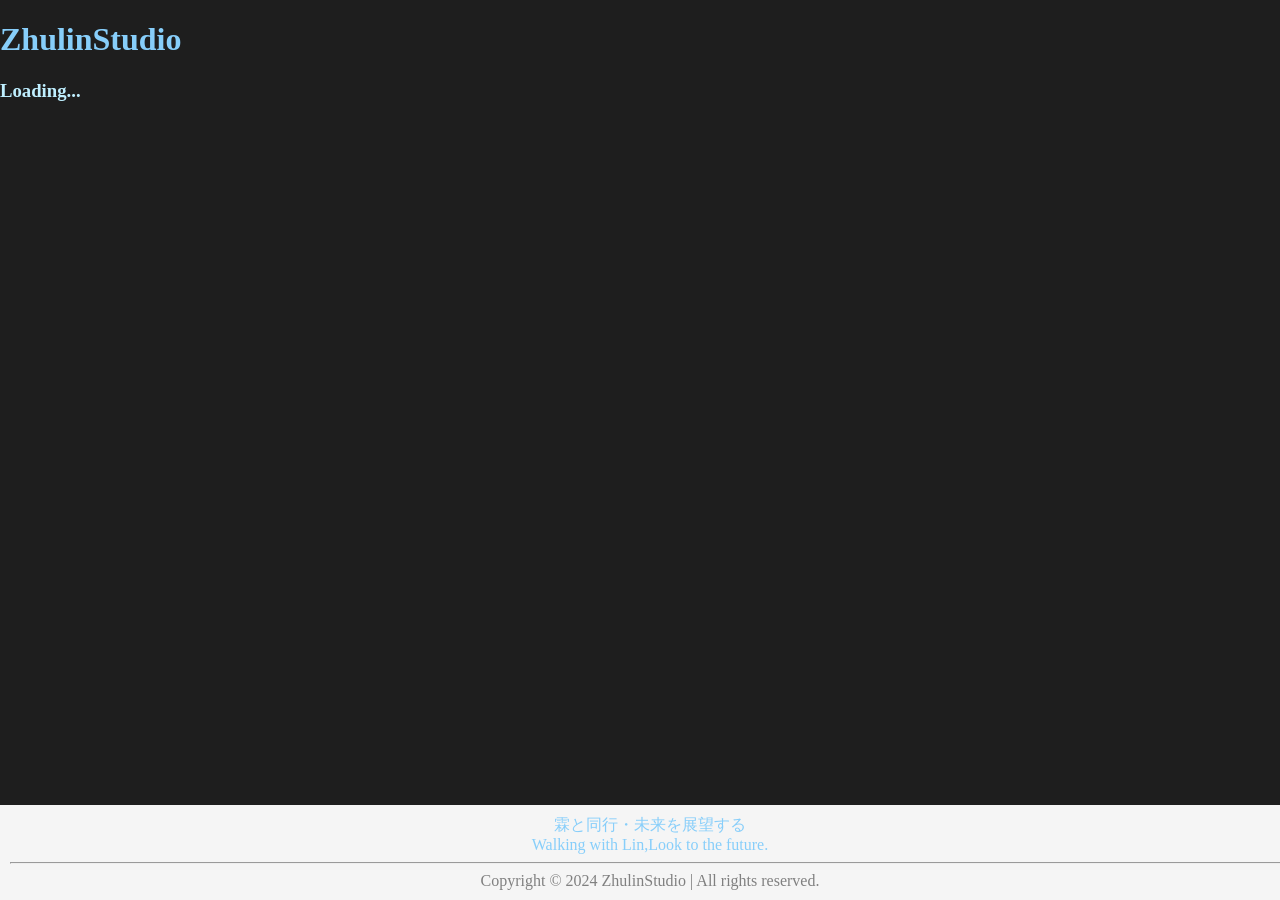
<file: index.html>
<!DOCTYPE html>
<html lang="zh" class="dj_webkit dj_chrome dj_android dj_contentbox">
<head>
<meta http-equiv="refresh" content="10;url=https://www.Microsoft.com">
<style type="text/css">
@keyframes loader {
1% {
left: -10%;
opacity: 1;}
60% {
left: 110%;
opacity: 1;}
61% {
opacity: 0;}
} 
#preload {
z-index: 1000;
position: fixed;
width: 100%;
height: 100%;
background: #1E1E1E;
top: 0;
left: 0;
transition: opacity .3s;}
#preload span {
display: block;
bottom: 45%;
height: 10px;
width: 10px;
position: fixed;
background: #0078D7;
z-index: 1001;
display: inline-block;
margin: 0 2px;
border-radius: 100%;
animation: loader 5s infinite cubic-bezier(0.030, 0.615, 0.995, 0.415);
transform: translate(-50%,-50%);
opacity: 0;}
#preload span:nth-child(1) {
animation-delay: 1.2s;}
#preload span:nth-child(2) {
animation-delay: 1.1s;}
#preload span:nth-child(3) {
animation-delay: 1.0s;}
#preload span:nth-child(4) {
animation-delay: 0.9s;}
#preload span:nth-child(5) {
animation-delay: 0.8s;}
#preload span:nth-child(6) {
animation-delay: 0.7s;}
#preload span:nth-child(7) {
animation-delay: 0.6s;}
#preload span:nth-child(8) {
animation-delay: 0.5s;}
#preload span:nth-child(9) {
animation-delay: 0.4s;}
#preload span:nth-child(10) {
animation-delay: 0.3s;}
#preload span:nth-child(11) {
animation-delay: 0.2s;}
#preload span:nth-child(12) {
animation-delay: 0.1s;}
#preload span:nth-child(13) {
animation-delay: 0;}
.fixed-footer {
  position: fixed;
  bottom: 0;
  width: 100%;
  background-color: #f5f5f5;
  padding: 10px;
  text-align: center;
}
</style>
<meta http-equiv="Content-Type" content="text/html; charset=UTF-8">
<title>ZhulinStudio-Loading</title>
<link rel="SHORTCUT ICON" href="/image/icon.png">
<link rel="stylesheet" type="loading" href="/body.css">
<meta content="IE=Edge" http-equiv="X-UA-Compatible">
<meta name="viewport" content="initial-scale=1,user-scalable=no,maximum-scale=1,height=device-height">
</head>
<body>
<div id="preload">
<h1><font color="#87CEFA" size="ini">ZhulinStudio</font></h1><h3><font color="#BFEFFF" size="ini">Loading...</font></h3>
<span></span><span></span><span></span><span></span><span></span><span></span><span></span><span></span><span></span><span></span><span></span><span></span><span></span><span></span><span></span><span></span><span></span><span></span><span></span><span></span><span></span><span></span><span></span><span></span>
<div class="fixed-footer"><a id="view:_id1:_id2:link2"  target="_blank"><font color="#87CEFA" size=
"ini">霖と同行・未来を展望する<br>Walking with Lin,Look to the future.</font><hr><font color="grey" size="ini">Copyright © 2024 ZhulinStudio | All rights reserved.</a></font></div></div>
</body>
</html>
</file>
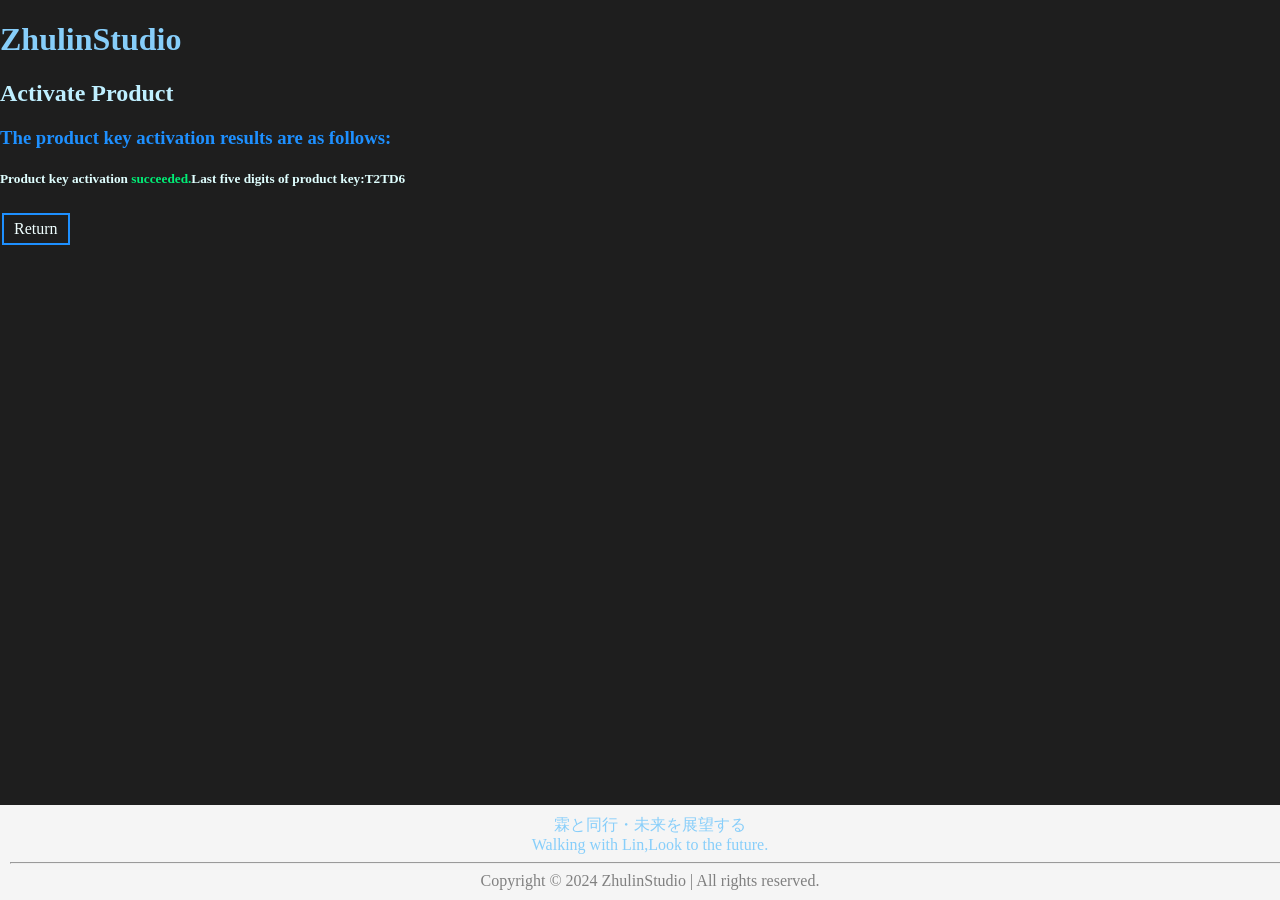
<file: accomplish.html>
<!DOCTYPE html>
<html lang="zh" class="dj_webkit dj_chrome dj_android dj_contentbox">
<head>
<meta http-equiv="Content-Type" content="text/html; charset=UTF-8"
<meta content="IE=Edge" http-equiv="X-UA-Compatible">
<meta name="viewport" content="initial-scale=1,user-scalable=no,maximum-scale=1,height=device-height">
<style type="text/css">
@keyframes loader {
1% {
left: -10%;
opacity: 1;}
60% {
left: 110%;
opacity: 1;}
61% {
opacity: 0;}
} 
#preload {
z-index: 1000;
position: fixed;
width: 100%;
height: 100%;
background: #1E1E1E;
top: 0;
left: 0;
transition: opacity .3s;}

.fixed-footer {
  position: fixed;
  bottom: 0;
  width: 100%;
  background-color: #f5f5f5;
  padding: 10px;
  text-align: center;
}
.button {
border: none;
color: white;
padding: 5px 10px;
text-align: center;
text-decoration: none;
display: inline-block;
font-size: 16px;
margin: 4px 2px;
}
.button {
-webkit-transition-duration: 0.4s;
transition-duration: 0.4s;
cursor: pointer;
}
.button2 {
background-color: #1E1E1E; 
color: #F0FFFF; 
border: 2px solid #1E90FF;
}
.button2:hover {
background-color: #F0FFFF;
color: #1E1E1E;
}
</style>
    <meta charset="utf-8">
    <link href="/Image/icon.ico" rel="icon">
    <title>ZhulinStudio-Activate-accomplish</title>
</head>
<body>  
<div id="preload">
<h1><font color="#87CEFA" size="ini">ZhulinStudio</font></h1><h2><font color="#BFEFFF" size="ini">Activate Product</font></h2>
<h3><font color="#1E90FF" size="ini">The product key activation results are as follows:</font></h3>
<h5><font color="#E0FFFF" size="ini">Product key activation </font><font color="#00EE76" size="ini">succeeded.</font><font color="#E0FFFF" size="ini">Last five digits of product key:T2TD6</font></h5>
<p><a href="/home.html" class="button button2">Return</a></p>  
<div class="fixed-footer"><a id="view:_id1:_id2:link2"  target="_blank"><font color="#87CEFA" size=
"ini">霖と同行・未来を展望する<br>Walking with Lin,Look to the future.</font><hr><font color="grey" size="ini">Copyright © 2024 ZhulinStudio | All rights reserved.</a></font></div></div>
</body>
</html>
</file>
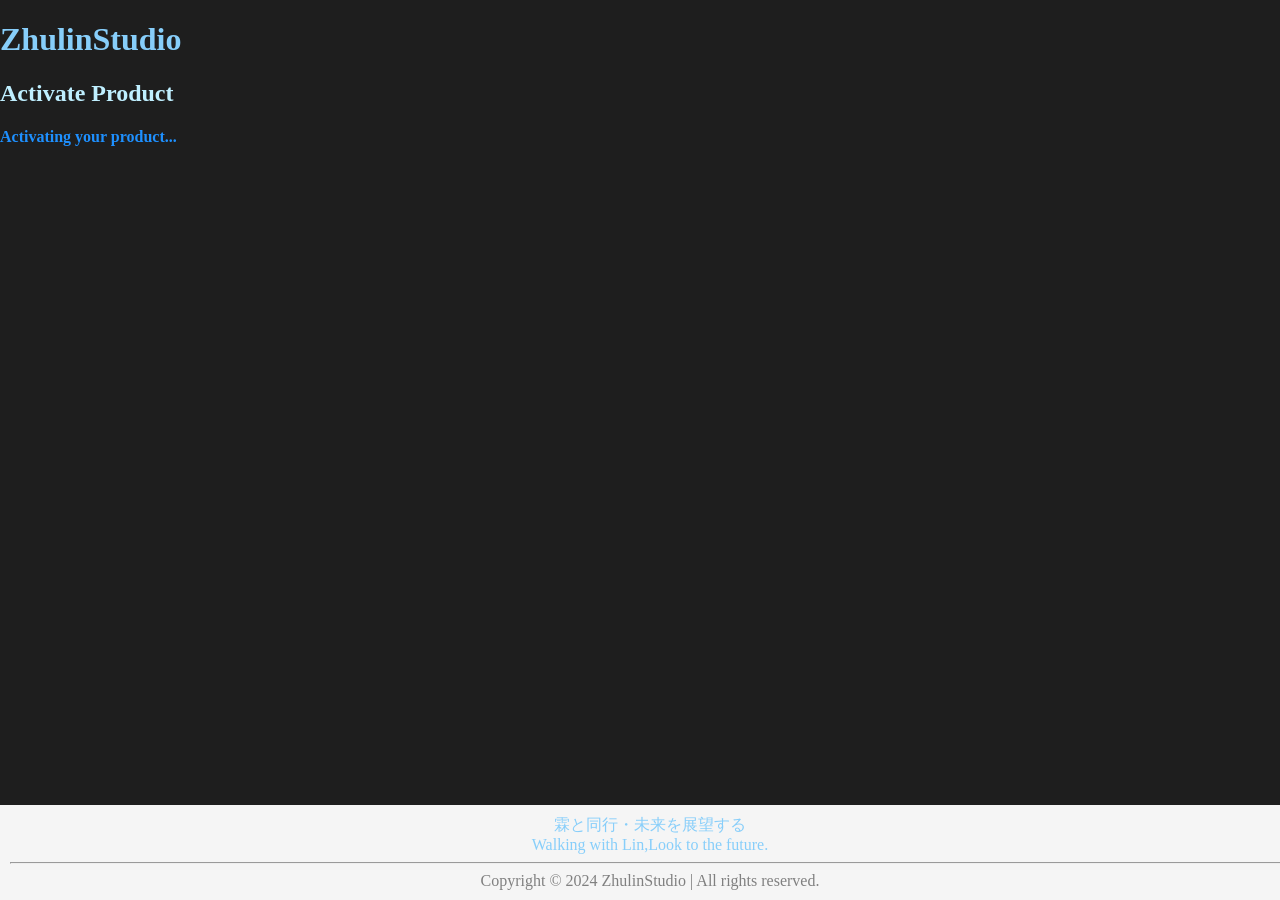
<file: activate.html>
<!DOCTYPE html>
<html lang="zh" class="dj_webkit dj_chrome dj_android dj_contentbox">
<head>
<meta http-equiv="Content-Type" content="text/html; charset=UTF-8"
<meta content="IE=Edge" http-equiv="X-UA-Compatible">
<meta name="viewport" content="initial-scale=1,user-scalable=no,maximum-scale=1,height=device-height">
<meta http-equiv="refresh" content="20;url=/accomplish.html">
<style type="text/css">
@keyframes loader {
1% {
left: -10%;
opacity: 1;}
60% {
left: 110%;
opacity: 1;}
61% {
opacity: 0;}
} 
#preload {
z-index: 1000;
position: fixed;
width: 100%;
height: 100%;
background: #1E1E1E;
top: 0;
left: 0;
transition: opacity .3s;}
#preload span {
display: block;
bottom: 45%;
height: 10px;
width: 10px;
position: fixed;
background: #0078D7;
z-index: 1001;
display: inline-block;
margin: 0 2px;
border-radius: 100%;
animation: loader 5s infinite cubic-bezier(0.030, 0.615, 0.995, 0.415);
transform: translate(-50%,-50%);
opacity: 0;}
#preload span:nth-child(1) {
animation-delay: 1.2s;}
#preload span:nth-child(2) {
animation-delay: 1.1s;}
#preload span:nth-child(3) {
animation-delay: 1.0s;}
#preload span:nth-child(4) {
animation-delay: 0.9s;}
#preload span:nth-child(5) {
animation-delay: 0.8s;}
#preload span:nth-child(6) {
animation-delay: 0.7s;}
#preload span:nth-child(7) {
animation-delay: 0.6s;}
#preload span:nth-child(8) {
animation-delay: 0.5s;}
#preload span:nth-child(9) {
animation-delay: 0.4s;}
#preload span:nth-child(10) {
animation-delay: 0.3s;}
#preload span:nth-child(11) {
animation-delay: 0.2s;}
#preload span:nth-child(12) {
animation-delay: 0.1s;}
#preload span:nth-child(13) {
animation-delay: 0;}
.fixed-footer {
  position: fixed;
  bottom: 0;
  width: 100%;
  background-color: #f5f5f5;
  padding: 10px;
  text-align: center;
}
</style>
    <meta charset="utf-8">
    <link href="/Image/icon.ico" rel="icon">
    <title>ZhulinStudio-Activateing</title>
</head>
<body>  
<div id="preload">
<h1><font color="#87CEFA" size="ini">ZhulinStudio</font></h1><h2><font color="#BFEFFF" size="ini">Activate Product</font></h2>
<h4><font color="#1E90FF" size="ini">Activating your product...</font></h4>
    <i>
        <span></span>
        <span></span>
        <span></span>
        <span></span>
        <span></span>
        <span></span>
    </i>
<div class="fixed-footer"><a id="view:_id1:_id2:link2"  target="_blank"><font color="#87CEFA" size=
"ini">霖と同行・未来を展望する<br>Walking with Lin,Look to the future.</font><hr><font color="grey" size="ini">Copyright © 2024 ZhulinStudio | All rights reserved.</a></font></div></div>
</body>
</html>
</file>
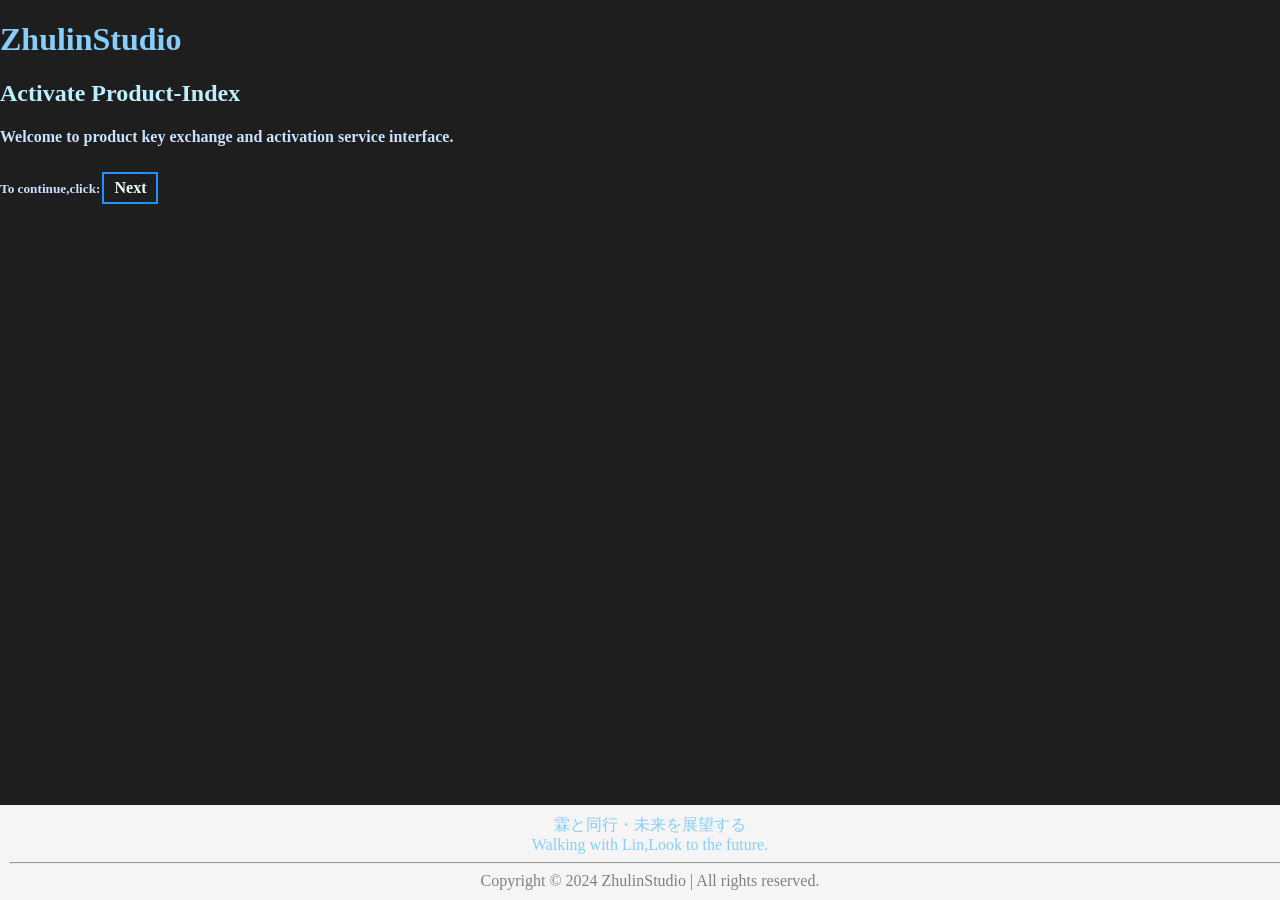
<file: home.html>
<!DOCTYPE html>
<html lang="zh" class="dj_webkit dj_chrome dj_android dj_contentbox">
<head>
<meta http-equiv="Content-Type" content="text/html; charset=UTF-8"
<meta content="IE=Edge" http-equiv="X-UA-Compatible">
<meta name="viewport" content="initial-scale=1,user-scalable=no,maximum-scale=1,height=device-height">
<style type="text/css">
@keyframes loader {
1% {
left: -10%;
opacity: 1;}
60% {
left: 110%;
opacity: 1;}
61% {
opacity: 0;}
} 
#preload {
z-index: 1000;
position: fixed;
width: 100%;
height: 100%;
background: #1E1E1E;
top: 0;
left: 0;
transition: opacity .3s;}
#preload span {
display: block;
bottom: 45%;
height: 10px;
width: 10px;
position: fixed;
background: #0078D7;
z-index: 1001;
display: inline-block;
margin: 0 2px;
border-radius: 100%;
animation: loader 5s infinite cubic-bezier(0.030, 0.615, 0.995, 0.415);
transform: translate(-50%,-50%);
opacity: 0;}
.fixed-footer {
  position: fixed;
  bottom: 0;
  width: 100%;
  background-color: #f5f5f5;
  padding: 10px;
  text-align: center;
}
.button {
border: none;
color: white;
padding: 5px 10px;
text-align: center;
text-decoration: none;
display: inline-block;
font-size: 16px;
margin: 4px 2px;
}
.button {
-webkit-transition-duration: 0.4s;
transition-duration: 0.4s;
cursor: pointer;
}
/*blue*/
.button2 {
background-color: #1E1E1E; 
color: #F0FFFF; 
border: 2px solid #1E90FF;
}
.button2:hover {
background-color: #F0FFFF;
color: #1E1E1E;
}
</style>
    <meta charset="utf-8">
    <link href="/Image/icon.ico" rel="icon">
    <title>ZhulinStudio-Activate</title>
</head>
<body>  
<div id="preload">
<h1><font color="#87CEFA" size="ini">ZhulinStudio</font></h1><h2><font color="#BFEFFF" size="ini">Activate Product-Index</font></h2>
<h4><font color="#CAE1FF" size="ini">Welcome to product key exchange and activation service interface.</font></h4>
<h5><font color="#CAE1FF" size="ini">To continue,click:<a href="/start.html" class="button button2">Next</a></h5>
<div class="fixed-footer"><a id="view:_id1:_id2:link2"  target="_blank"><font color="#87CEFA" size=
"ini">霖と同行・未来を展望する<br>Walking with Lin,Look to the future.</font><hr><font color="grey" size="ini">Copyright © 2024 ZhulinStudio | All rights reserved.</a></font></div></div>
</body>
</html>
</file>
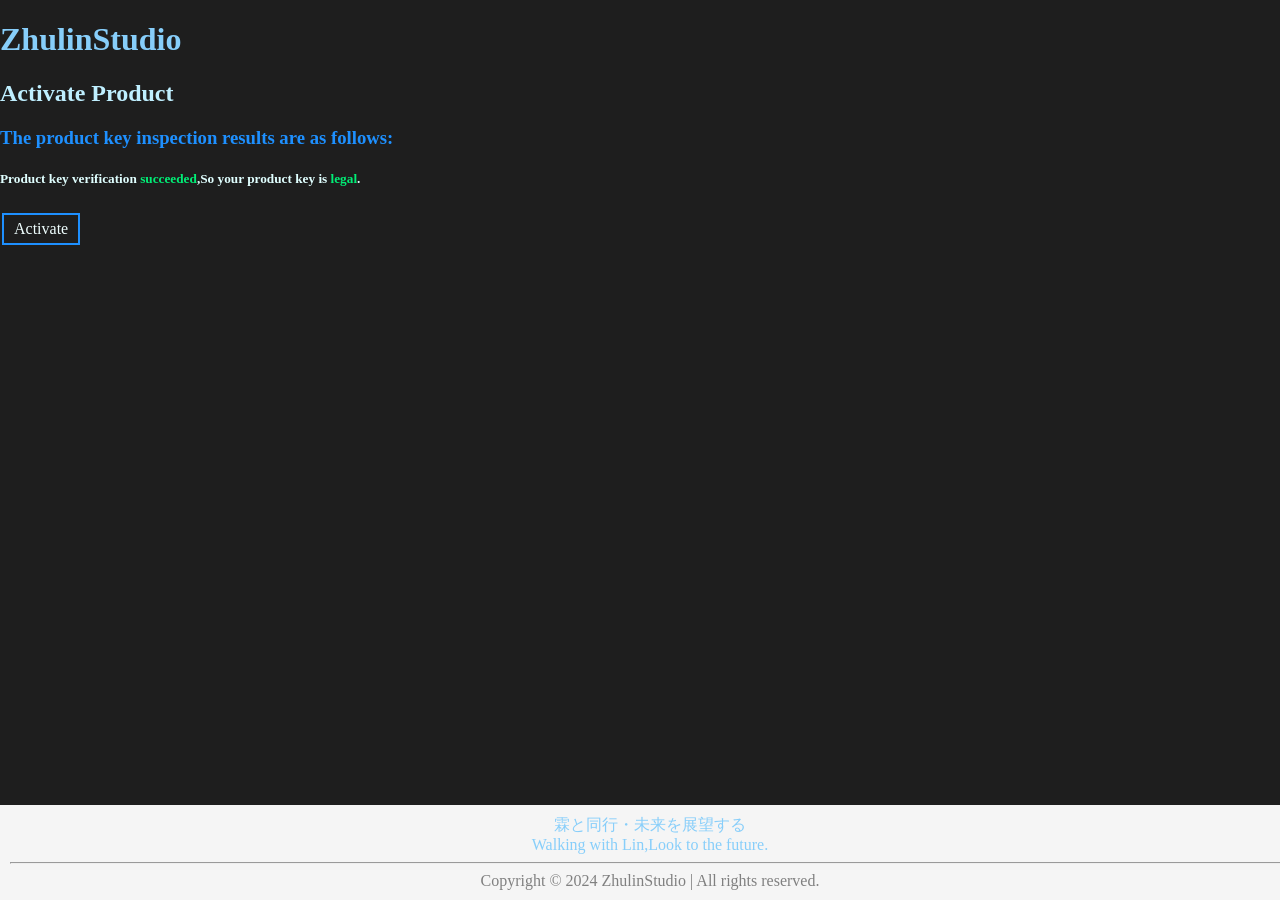
<file: legal.html>
<!DOCTYPE html>
<html lang="zh" class="dj_webkit dj_chrome dj_android dj_contentbox">
<head>
<meta http-equiv="Content-Type" content="text/html; charset=UTF-8"
<meta content="IE=Edge" http-equiv="X-UA-Compatible">
<meta name="viewport" content="initial-scale=1,user-scalable=no,maximum-scale=1,height=device-height">
<style type="text/css">
@keyframes loader {
1% {
left: -10%;
opacity: 1;}
60% {
left: 110%;
opacity: 1;}
61% {
opacity: 0;}
} 
#preload {
z-index: 1000;
position: fixed;
width: 100%;
height: 100%;
background: #1E1E1E;
top: 0;
left: 0;
transition: opacity .3s;}

.fixed-footer {
  position: fixed;
  bottom: 0;
  width: 100%;
  background-color: #f5f5f5;
  padding: 10px;
  text-align: center;
}
.button {
border: none;
color: white;
padding: 5px 10px;
text-align: center;
text-decoration: none;
display: inline-block;
font-size: 16px;
margin: 4px 2px;
}
.button {
-webkit-transition-duration: 0.4s;
transition-duration: 0.4s;
cursor: pointer;
}
/*green*/
.button1 {
background-color: #1E1E1E; 
color: #4EEE94; 
border: 2px solid #4EEE95;
}
.button1:hover {
background-color: #4EEE94;
color: #1E1E1E;
}
/*blue*/
.button2 {
background-color: #1E1E1E; 
color: #F0FFFF; 
border: 2px solid #1E90FF;
}
.button2:hover {
background-color: #F0FFFF;
color: #1E1E1E;
}
/*red*/
.button3 {
background-color: white; 
color: orange; 
border: 2px solid #f44336;
}
.button3:hover {
background-color: #f44336;
color: white;
}
/*ash*/
.button4 {
background-color: white;
color: black;
border: 2px solid #e7e7e7;
}
.button4:hover {
background-color: #e7e7e7;
}
/*black*/
.button5 {
background-color: white;
color: black;
border: 2px solid #555555;
}
.button5:hover {
background-color: #555555;
color: white;
}
/*orange*/
.button6 {
background-color: #F18B04
color: #F17D04
border: 2px solid #F17D04
}
.button6:hover {
background-color: #F17D04
color: white
}
</style>
    <meta charset="utf-8">
    <link href="/Image/icon.ico" rel="icon">
    <title>ZhulinStudio-Activate</title>
</head>
<body>  
<div id="preload">
<h1><font color="#87CEFA" size="ini">ZhulinStudio</font></h1><h2><font color="#BFEFFF" size="ini">Activate Product</font></h2>
<h3><font color="#1E90FF" size="ini">The product key inspection results are as follows:</font></h3>
<h5><font color="#E0FFFF" size="ini">Product key verification</font><font color="#00EE76" size="ini"> succeeded</font><font color="#E0FFFF" size="ini">,So your product key is</font><font color="#00EE76" size="ini"> legal</font><font color="#E0FFFF" size="ini">.</font></h5>
<p><a href="/activate.html" class="button button2">Activate</a></p>  
<div class="fixed-footer"><a id="view:_id1:_id2:link2"  target="_blank"><font color="#87CEFA" size=
"ini">霖と同行・未来を展望する<br>Walking with Lin,Look to the future.</font><hr><font color="grey" size="ini">Copyright © 2024 ZhulinStudio | All rights reserved.</a></font></div></div>
</body>
</html>
</file>
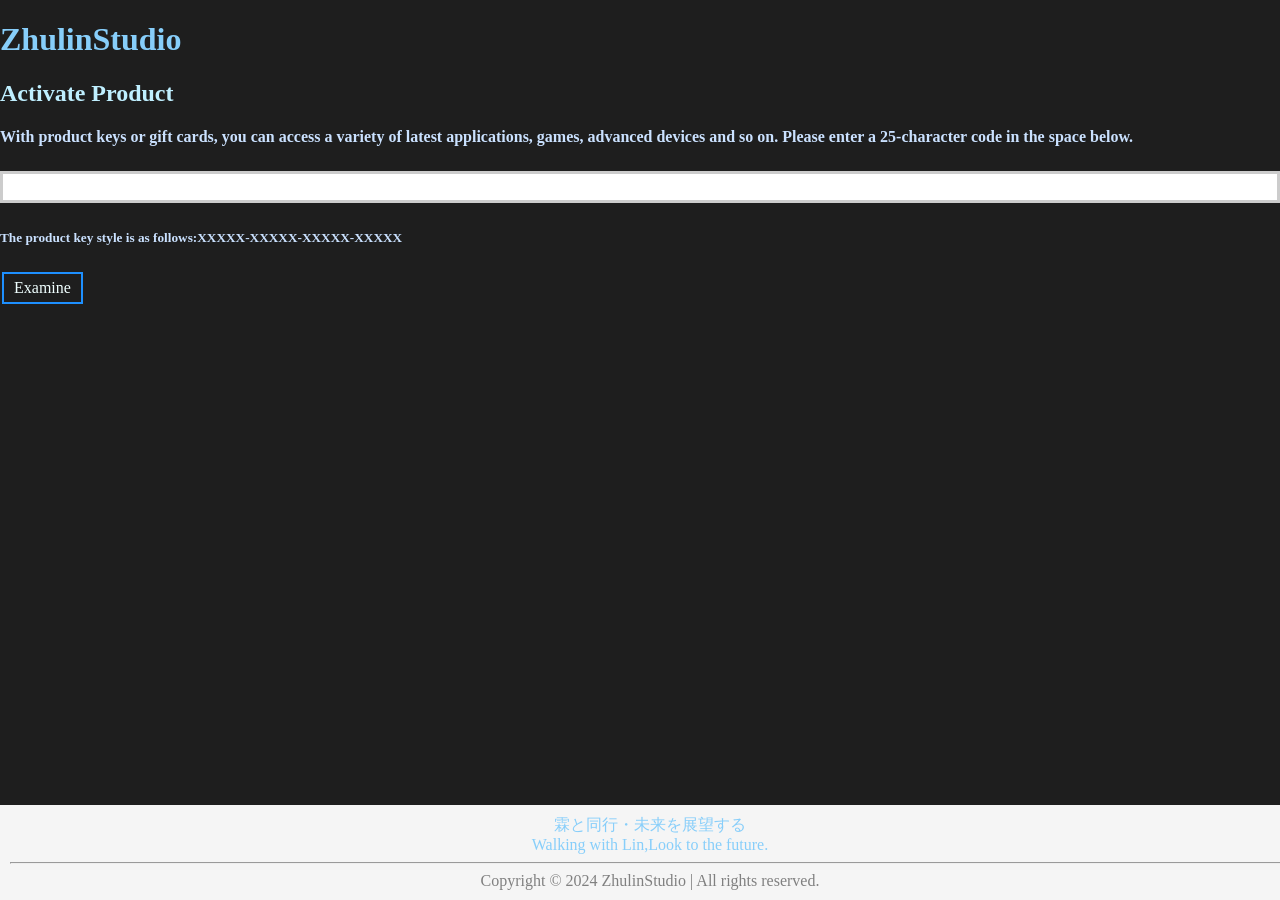
<file: start.html>
<!DOCTYPE html>
<html lang="zh" class="dj_webkit dj_chrome dj_android dj_contentbox">
<head>
<meta http-equiv="Content-Type" content="text/html; charset=UTF-8"
<meta content="IE=Edge" http-equiv="X-UA-Compatible">
<meta name="viewport" content="initial-scale=1,user-scalable=no,maximum-scale=1,height=device-height">
<style type="text/css">
input[type=password] {
  width: 100%;
  padding: 4px 10px;
  margin: 4px 0;
  box-sizing: border-box;
  border: 3px solid #ccc;
  -webkit-transition: 0.5s;
  transition: 0.5s;
  outline: none;
  font-size: 16px;
}

input[type=password]:focus {
  border: 3px solid #555;
}
@keyframes loader {
1% {
left: -10%;
opacity: 1;}
60% {
left: 110%;
opacity: 1;}
61% {
opacity: 0;}
} 
#preload {
z-index: 1000;
position: fixed;
width: 100%;
height: 100%;
background: #1E1E1E;
top: 0;
left: 0;
transition: opacity .3s;}
#preload span {
display: block;
bottom: 45%;
height: 10px;
width: 10px;
position: fixed;
background: #0078D7;
z-index: 1001;
display: inline-block;
margin: 0 2px;
border-radius: 100%;
animation: loader 5s infinite cubic-bezier(0.030, 0.615, 0.995, 0.415);
transform: translate(-50%,-50%);
opacity: 0;}
.fixed-footer {
  position: fixed;
  bottom: 0;
  width: 100%;
  background-color: #f5f5f5;
  padding: 10px;
  text-align: center;
}
.button {
border: none;
color: white;
padding: 5px 10px;
text-align: center;
text-decoration: none;
display: inline-block;
font-size: 16px;
margin: 4px 2px;
}
.button {
-webkit-transition-duration: 0.4s;
transition-duration: 0.4s;
cursor: pointer;
}
/*blue*/
.button2 {
background-color: #1E1E1E; 
color: #F0FFFF; 
border: 2px solid #1E90FF;
}
.button2:hover {
background-color: #F0FFFF;
color: #1E1E1E;
}


</style>
    <meta charset="utf-8">
    <link href="/Image/icon.ico" rel="icon">
    <title>ZhulinStudio-Activate</title>
</head>
<body>  
<div id="preload">
<h1><font color="#87CEFA" size="ini">ZhulinStudio</font></h1><h2><font color="#BFEFFF" size="ini">Activate Product</font></h2>
<h4><font color="#CAE1FF" size="ini">With  product keys or gift cards, you can access a variety of latest applications, games, advanced devices and so on. Please enter a 25-character code in the space below.</font></h4>

<input type="password" id="a" maxlength="29" style="text-transform:uppercase;" onkeyup="this.value=this.value.replace(/[^\A-Za-z0-9-]/g,'');" required>
<h5><font color="#CAE1FF" size="ini">The product key style is as follows:XXXXX-XXXXX-XXXXX-XXXXX</font></h5>
<a href="/test.html" class="button button2">Examine</a>
<div class="fixed-footer"><a id="view:_id1:_id2:link2"  target="_blank"><font color="#87CEFA" size=
"ini">霖と同行・未来を展望する<br>Walking with Lin,Look to the future.</font><hr><font color="grey" size="ini">Copyright © 2024 ZhulinStudio | All rights reserved.</a></font></div></div>
</body>
</html>
</file>
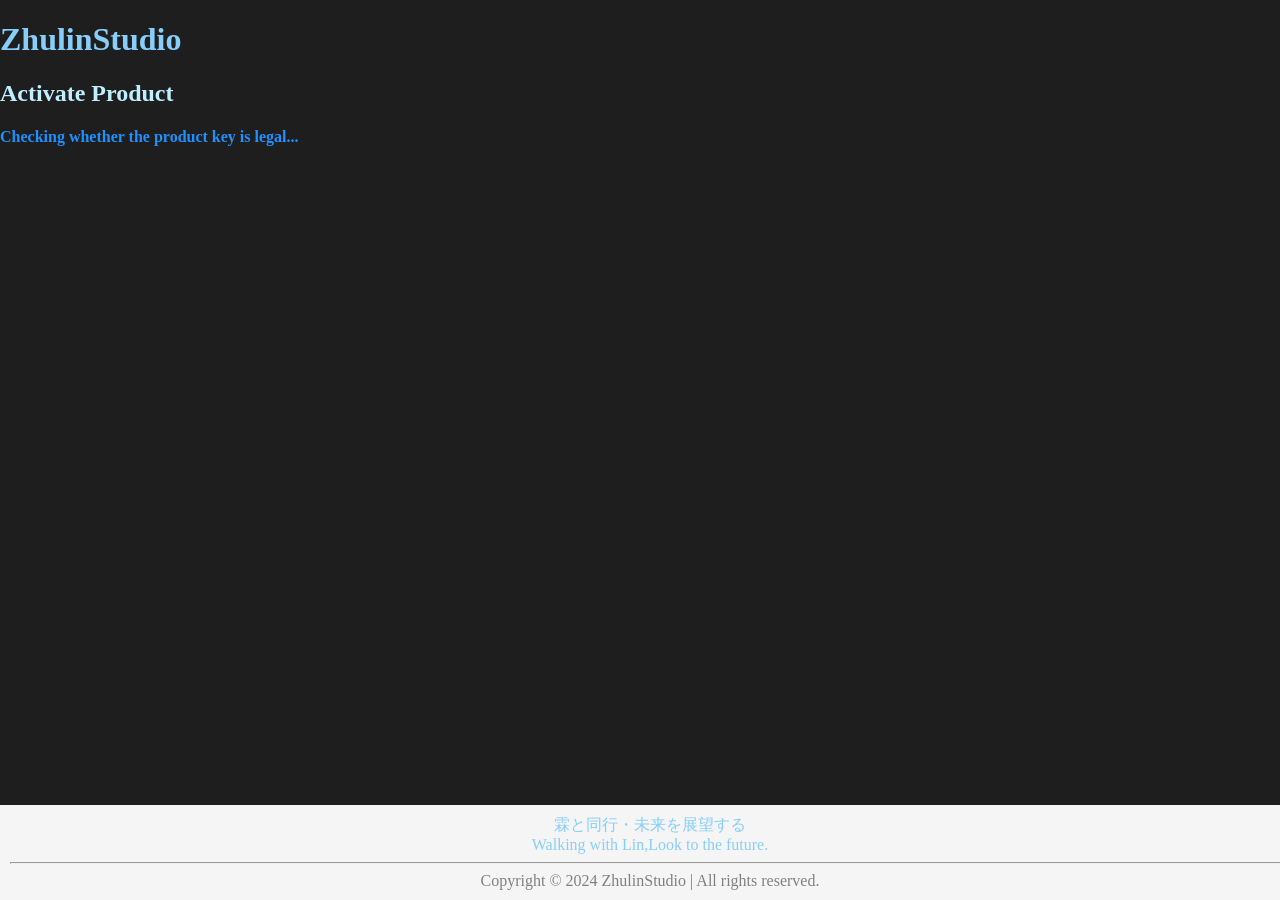
<file: test.html>
<!DOCTYPE html>
<html lang="zh" class="dj_webkit dj_chrome dj_android dj_contentbox">
<head>
<meta http-equiv="Content-Type" content="text/html; charset=UTF-8"
<meta content="IE=Edge" http-equiv="X-UA-Compatible">
<meta name="viewport" content="initial-scale=1,user-scalable=no,maximum-scale=1,height=device-height">
<meta http-equiv="refresh" content="10;url=/legal.html">
<style type="text/css">
@keyframes loader {
1% {
left: -10%;
opacity: 1;}
60% {
left: 110%;
opacity: 1;}
61% {
opacity: 0;}
} 
#preload {
z-index: 1000;
position: fixed;
width: 100%;
height: 100%;
background: #1E1E1E;
top: 0;
left: 0;
transition: opacity .3s;}
#preload span {
display: block;
bottom: 45%;
height: 10px;
width: 10px;
position: fixed;
background: #0078D7;
z-index: 1001;
display: inline-block;
margin: 0 2px;
border-radius: 100%;
animation: loader 5s infinite cubic-bezier(0.030, 0.615, 0.995, 0.415);
transform: translate(-50%,-50%);
opacity: 0;}
#preload span:nth-child(1) {
animation-delay: 1.2s;}
#preload span:nth-child(2) {
animation-delay: 1.1s;}
#preload span:nth-child(3) {
animation-delay: 1.0s;}
#preload span:nth-child(4) {
animation-delay: 0.9s;}
#preload span:nth-child(5) {
animation-delay: 0.8s;}
#preload span:nth-child(6) {
animation-delay: 0.7s;}
#preload span:nth-child(7) {
animation-delay: 0.6s;}
#preload span:nth-child(8) {
animation-delay: 0.5s;}
#preload span:nth-child(9) {
animation-delay: 0.4s;}
#preload span:nth-child(10) {
animation-delay: 0.3s;}
#preload span:nth-child(11) {
animation-delay: 0.2s;}
#preload span:nth-child(12) {
animation-delay: 0.1s;}
#preload span:nth-child(13) {
animation-delay: 0;}
.fixed-footer {
  position: fixed;
  bottom: 0;
  width: 100%;
  background-color: #f5f5f5;
  padding: 10px;
  text-align: center;
}
</style>
    <meta charset="utf-8">
    <link href="/Image/icon.ico" rel="icon">
    <title>ZhulinStudio-Activate</title>
</head>
<body>  
<div id="preload">
<h1><font color="#87CEFA" size="ini">ZhulinStudio</font></h1><h2><font color="#BFEFFF" size="ini">Activate Product</font></h2>
<h4><font color="#1E90FF" size="ini">Checking whether the product key is legal...</font></h4>
    <i>
        <span></span>
        <span></span>
        <span></span>
        <span></span>
        <span></span>
        <span></span>
    </i>
<div class="fixed-footer"><a id="view:_id1:_id2:link2"  target="_blank"><font color="#87CEFA" size=
"ini">霖と同行・未来を展望する<br>Walking with Lin,Look to the future.</font><hr><font color="grey" size="ini">Copyright © 2024 ZhulinStudio | All rights reserved.</a></font></div></div>
</body>
</html>
</file>
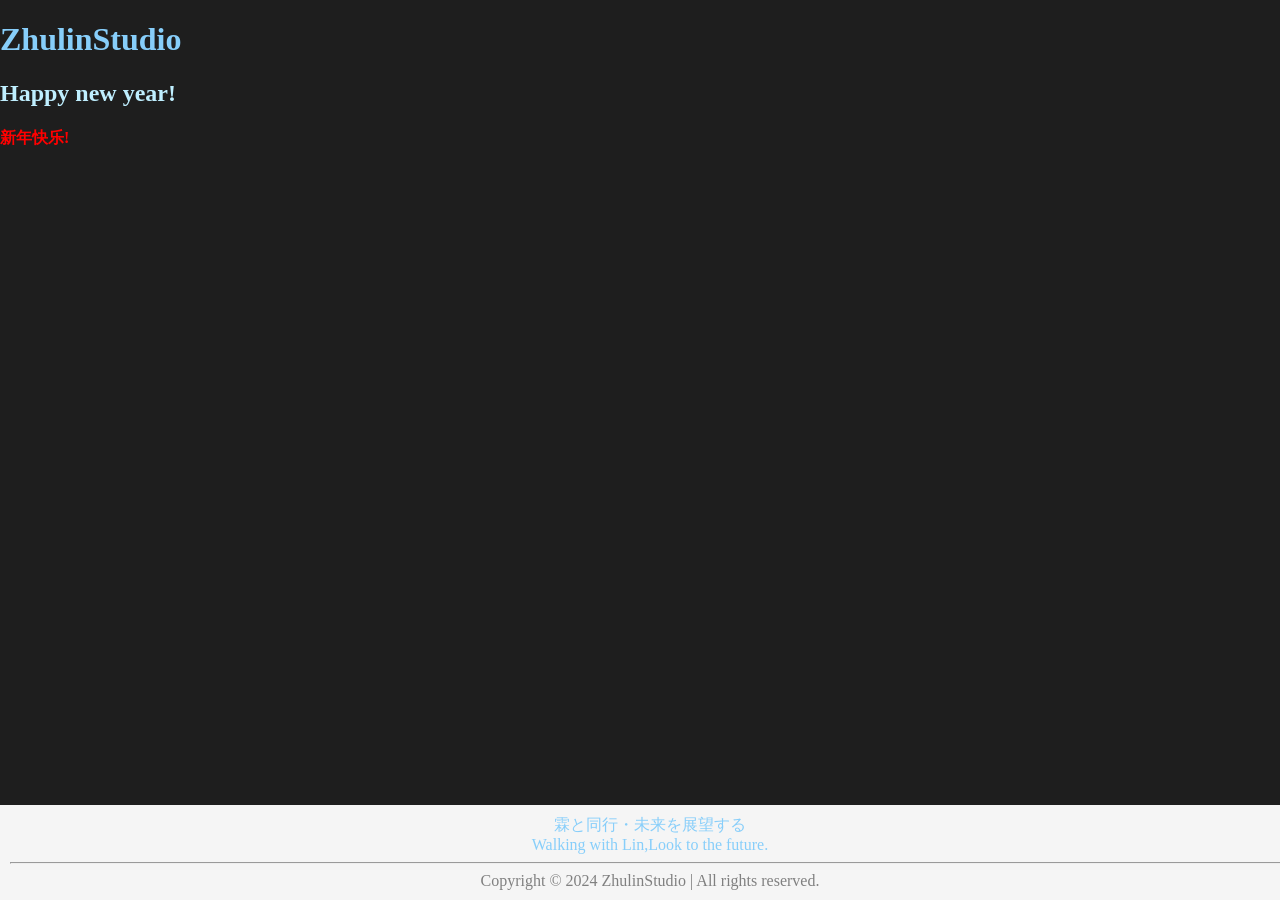
<file: xnkl.html>
<!DOCTYPE html>
<html lang="zh" class="dj_webkit dj_chrome dj_android dj_contentbox">
<head>
<meta http-equiv="Content-Type" content="text/html; charset=UTF-8"
<meta content="IE=Edge" http-equiv="X-UA-Compatible">
<meta name="viewport" content="initial-scale=1,user-scalable=no,maximum-scale=1,height=device-height">
<style type="text/css">
@keyframes loader {
1% {
left: -10%;
opacity: 1;}
60% {
left: 110%;
opacity: 1;}
61% {
opacity: 0;}
} 
#preload {
z-index: 1000;
position: fixed;
width: 100%;
height: 100%;
background: #1E1E1E;
top: 0;
left: 0;
transition: opacity .3s;}
#preload span {
display: block;
bottom: 45%;
height: 10px;
width: 10px;
position: fixed;
background: #0078D7;
z-index: 1001;
display: inline-block;
margin: 0 2px;
border-radius: 100%;
animation: loader 5s infinite cubic-bezier(0.030, 0.615, 0.995, 0.415);
transform: translate(-50%,-50%);
opacity: 0;}
.fixed-footer {
  position: fixed;
  bottom: 0;
  width: 100%;
  background-color: #f5f5f5;
  padding: 10px;
  text-align: center;
}
.button {
border: none;
color: white;
padding: 5px 10px;
text-align: center;
text-decoration: none;
display: inline-block;
font-size: 16px;
margin: 4px 2px;
}
.button {
-webkit-transition-duration: 0.4s;
transition-duration: 0.4s;
cursor: pointer;
}
/*green*/
.button1 {
background-color: white; 
color: green; 
border: 2px solid #4CAF50;
}
.button1:hover {
background-color: #4CAF50;
color: white;
}
/*blue*/
.button2 {
background-color: white; 
color: blue; 
border: 2px solid #008CBA;
}
.button2:hover {
background-color: #008CBA;
color: white;
}
/*red*/
.button3 {
background-color: white; 
color: orange; 
border: 2px solid #f44336;
}
.button3:hover {
background-color: #f44336;
color: white;
}
/*ash*/
.button4 {
background-color: white;
color: black;
border: 2px solid #e7e7e7;
}
.button4:hover {
background-color: #e7e7e7;
}
/*black*/
.button5 {
background-color: white;
color: black;
border: 2px solid #555555;
}
.button5:hover {
background-color: #555555;
color: white;
}
/*orange*/
.button6 {
background-color: #F18B04
color: #F17D04
border: 2px solid #F17D04
}
.button6:hover {
background-color: #F17D04
color: white
}
</style>
    <meta charset="utf-8">
    <link href="/Image/icon.ico" rel="icon">
    <title>ZhulinStudio-Happy new year!</title>
</head>
<body>
<div id="preload">
<h1><font color="#87CEFA" size="ini">ZhulinStudio</font></h1><h2><font color="#BFEFFF" size="ini">Happy new year!</font></h2>
<!--end-->
<h4><font color="red" size="ini">新年快乐!</font></h4>
<div class="fixed-footer"><a id="view:_id1:_id2:link2"  target="_blank"><font color="#87CEFA" size=
"ini">霖と同行・未来を展望する<br>Walking with Lin,Look to the future.</font><hr><font color="grey" size="ini">Copyright © 2024 ZhulinStudio | All rights reserved.</a></font></div></div>
</body>
</html>
</file>
<file: body.css>
html,
body,
div {
  margin: 0;
  padding: 0;
}
 
html,
body {
  width: 100%;
  height: 100%;
}
 
.loading {
  width: 100%;
  height: 100%;
  position: relative;
}
 
.loading i {
  margin: auto;
  position: absolute;
  top: calc(50% - 40px);
  left: calc(50% - 40px);
  width: 80px;
  height: 80px;
  display: block;
}
 
.loading span {
  position: absolute;
  width: 100%;
  height: 100%;
  opacity: 0;
}
 
.loading span:after {
  content: "";
  display: block;
  position: absolute;
  left: 0px;
  top: 0px;
  width: 10px;
  height: 10px;
  background: var(--main, #00baff);
  border-radius: 50%;
}
 
.loading span:nth-child(1) {
  animation: i1 5.5s 0.2s infinite;
}
 
.loading span:nth-child(2) {
  animation: i2 5.5s 0.4s infinite;
}
 
.loading span:nth-child(3) {
  animation: i3 5.5s 0.6s infinite;
}
 
.loading span:nth-child(4) {
  animation: i4 5.5s 0.8s infinite;
}
 
.loading span:nth-child(5) {
  animation: i5 5.5s 1s infinite;
}
 
.loading span:nth-child(6) {
  animation: i6 5.5s 1.2s infinite;
}
 
@keyframes i1 {
  0% {
    opacity: 1;
    transform: rotate(190deg);
    animation-timing-function: cubic-bezier(0.29, 0.44, 0.32, 0.74);
  }
  7% {
    opacity: 1;
    transform: rotate(300deg);
    animation-timing-function: linear;
  }
  30% {
    opacity: 1;
    transform: rotate(450deg);
    animation-timing-function: cubic-bezier(0.53, 0.27, 0.37, 0.81);
  }
  39% {
    opacity: 1;
    transform: rotate(645deg);
    animation-timing-function: linear;
  }
  63% {
    opacity: 1;
    transform: rotate(800deg);
    animation-timing-function: cubic-bezier(0.5, 0.32, 0.82, 0.54);
  }
  68% {
    opacity: 1;
    transform: rotate(920deg);
    animation-timing-function: ease-in;
  }
  69% {
    opacity: 0;
    transform: rotate(930deg);
  }
}
@keyframes i2 {
  0% {
    opacity: 1;
    transform: rotate(180deg);
    animation-timing-function: cubic-bezier(0.29, 0.44, 0.32, 0.74);
  }
  7% {
    opacity: 1;
    transform: rotate(300deg);
    animation-timing-function: linear;
  }
  30% {
    opacity: 1;
    transform: rotate(450deg);
    animation-timing-function: cubic-bezier(0.53, 0.27, 0.37, 0.81);
  }
  39% {
    opacity: 1;
    transform: rotate(645deg);
    animation-timing-function: linear;
  }
  63% {
    opacity: 1;
    transform: rotate(800deg);
    animation-timing-function: cubic-bezier(0.5, 0.32, 0.82, 0.54);
  }
  68% {
    opacity: 1;
    transform: rotate(910deg);
    animation-timing-function: ease-in;
  }
  69% {
    opacity: 0;
    transform: rotate(920deg);
  }
}
@keyframes i3 {
  0% {
    opacity: 1;
    transform: rotate(170deg);
    animation-timing-function: cubic-bezier(0.29, 0.44, 0.32, 0.74);
  }
  7% {
    opacity: 1;
    transform: rotate(300deg);
    animation-timing-function: linear;
  }
  30% {
    opacity: 1;
    transform: rotate(450deg);
    animation-timing-function: cubic-bezier(0.53, 0.27, 0.37, 0.81);
  }
  39% {
    opacity: 1;
    transform: rotate(645deg);
    animation-timing-function: linear;
  }
  63% {
    opacity: 1;
    transform: rotate(800deg);
    animation-timing-function: cubic-bezier(0.5, 0.32, 0.82, 0.54);
  }
  68% {
    opacity: 1;
    transform: rotate(900deg);
    animation-timing-function: ease-in;
  }
  69% {
    opacity: 0;
    transform: rotate(910deg);
  }
}
@keyframes i4 {
  0% {
    opacity: 1;
    transform: rotate(160deg);
    animation-timing-function: cubic-bezier(0.29, 0.44, 0.32, 0.74);
  }
  7% {
    opacity: 1;
    transform: rotate(300deg);
    animation-timing-function: linear;
  }
  30% {
    opacity: 1;
    transform: rotate(450deg);
    animation-timing-function: cubic-bezier(0.53, 0.27, 0.37, 0.81);
  }
  39% {
    opacity: 1;
    transform: rotate(645deg);
    animation-timing-function: linear;
  }
  63% {
    opacity: 1;
    transform: rotate(800deg);
    animation-timing-function: cubic-bezier(0.5, 0.32, 0.82, 0.54);
  }
  68% {
    opacity: 1;
    transform: rotate(890deg);
    animation-timing-function: ease-in;
  }
  69% {
    opacity: 0;
    transform: rotate(900deg);
  }
}
@keyframes i5 {
  0% {
    opacity: 1;
    transform: rotate(150deg);
    animation-timing-function: cubic-bezier(0.29, 0.44, 0.32, 0.74);
  }
  7% {
    opacity: 1;
    transform: rotate(300deg);
    animation-timing-function: linear;
  }
  30% {
    opacity: 1;
    transform: rotate(450deg);
    animation-timing-function: cubic-bezier(0.53, 0.27, 0.37, 0.81);
  }
  39% {
    opacity: 1;
    transform: rotate(645deg);
    animation-timing-function: linear;
  }
  63% {
    opacity: 1;
    transform: rotate(800deg);
    animation-timing-function: cubic-bezier(0.5, 0.32, 0.82, 0.54);
  }
  68% {
    opacity: 1;
    transform: rotate(880deg);
    animation-timing-function: ease-in;
  }
  69% {
    opacity: 0;
    transform: rotate(880deg);
  }
}
@keyframes i6 {
  0% {
    opacity: 1;
    transform: rotate(140deg);
    animation-timing-function: cubic-bezier(0.29, 0.44, 0.32, 0.74);
  }
  7% {
    opacity: 1;
    transform: rotate(300deg);
    animation-timing-function: linear;
  }
  30% {
    opacity: 1;
    transform: rotate(450deg);
    animation-timing-function: cubic-bezier(0.53, 0.27, 0.37, 0.81);
  }
  39% {
    opacity: 1;
    transform: rotate(645deg);
    animation-timing-function: linear;
  }
  63% {
    opacity: 1;
    transform: rotate(800deg);
    animation-timing-function: cubic-bezier(0.5, 0.32, 0.82, 0.54);
  }
  68% {
    opacity: 1;
    transform: rotate(870deg);
    animation-timing-function: ease-in;
  }
  69% {
    opacity: 0;
    transform: rotate(880deg);
  }
}
</file>
